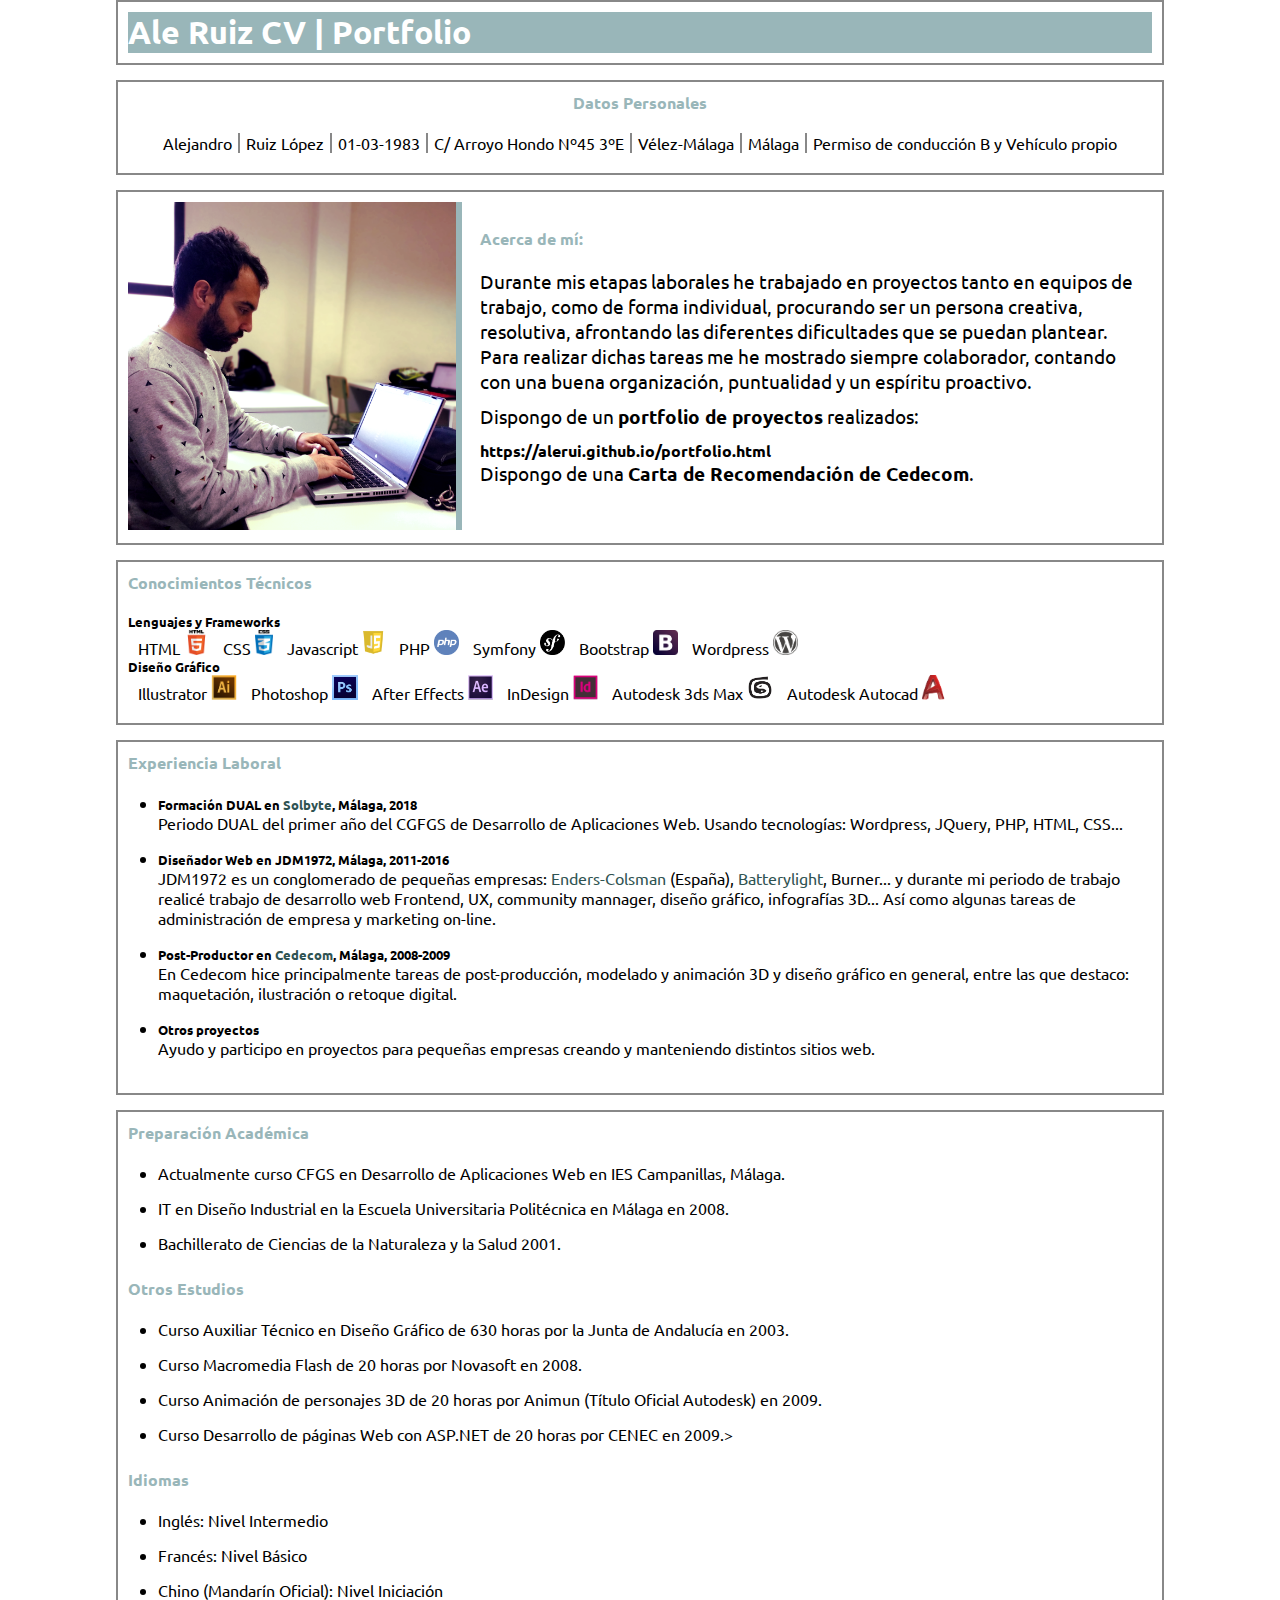
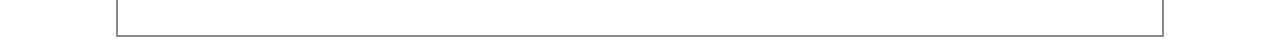
<file: index.html>
<!DOCTYPE html>
<!--[if lt IE 7]><html class="no-js lt-ie9 lt-ie8 lt-ie7" lang="en"> <![endif]-->
<!--[if IE 7]><html class="no-js lt-ie9 lt-ie8" lang="en"> <![endif]-->
<!--[if IE 8]><html class="no-js lt-ie9" lang="en"> <![endif]-->
<!--[if gt IE 8]><!-->
<html class="no-js" lang="en">
<!--<![endif]-->

<head>
  <!-- Global Metas -->
  <meta charset="utf-8">
  <meta name="description" content="Curriculum Personal Alejandnro Ruiz López">
  <meta name="author" content="Alejandro Ruiz">
  <meta name="keywords" content="Curriculum, Alejandro, Ruiz">
  <meta http-equiv="X-UA-Compatible" content="IE=edge,chrome=1">
  <title>Curriculum Alejandro Ruiz</title>
  <!-- Mobile Specific Metas -->
  <meta name="viewport" content="width=device-width, initial-scale=1, maximum-scale=1">
  <!--[if lt IE 9]> HTML5Shiv
  <script src="http://html5shiv.googlecode.com/svn/trunk/html5.js"></script>
  <![endif]-->
  <!-- CSS's -->
  <link rel="stylesheet" type="text/css" href="css/curriculum_style.css" />
  <!-- Favicons -->
  <link rel="shortcut icon" href="images/favicon.ico">
  <link rel="apple-touch-icon" href="images/apple-touch-icon.png">
  <link rel="apple-touch-icon" sizes="72x72" href="images/apple-touch-icon-72x72.png">
  <link rel="apple-touch-icon" sizes="114x114" href="images/apple-touch-icon-114x114.png">
</head>

<body>
  <!-- DATOS PERSONALES -->
  <header>
      <h1>
          <p class="titulo">Ale Ruiz</p>
          <a class="link_titulo" href="index.html">CV</a>
          <p>|</p>
        <a class="link_titulo" href="portfolio.html">Portfolio</a>
      </h1>
    </header>
  <section>
    <article class="datos_personales">
      <ul class="list_datos">
        <h4>Datos Personales</h4>
        <li class="tit_dato">Nombre:</li><!--
        --><li class="dato_pers">Alejandro</li><!--
        --><li class="tit_dato">Apellidos:</li><!--
        --><li class="dato_pers">Ruiz L&oacute;pez</li><!--
        --><li class="tit_dato">Fecha de Nacimiento:</li><!--
        --><li class="dato_pers">01-03-1983</li><!--
        --><li class="tit_dato">Direcci&oacute;n</li><!--
        --><li class="dato_pers">C/ Arroyo Hondo Nº45 3ºE</li><!--
        --><li class="tit_dato">Ciudad</li><!--
        --><li class="dato_pers">V&eacute;lez-M&aacute;laga</li><!--
        --><li class="tit_dato">Provincia</li><!--
        --><li class="dato_pers">M&aacute;laga</li><!--
        --><li class="dato_ultimo">Permiso de conducción B y Vehículo propio</li>
      </ul>
    </article>
  </section>
  <!-- RESUMEN -->
  <section>
    <div class="cont_foto_curriculum">
      <img class="ima_cv" src="images/alejandro_ruiz_curriculum.png">
    </div>
    <article class="resumen">
      <h4>Acerca de mí:</h4>
      <p>Durante mis etapas laborales he trabajado en proyectos tanto en equipos de trabajo, como de forma individual, procurando ser un persona creativa, resolutiva, afrontando las diferentes dificultades que se puedan plantear. Para realizar dichas tareas me he mostrado siempre colaborador, contando con una buena organización, puntualidad y un espíritu proactivo.</p>
      <p>Dispongo de un <a class="link_text_pf" href="portfolio.html">portfolio de proyectos</a> realizados:
      </p>
      <a class="link_text_pf" href="https://alerui.github.io/portfolio.html">https://alerui.github.io/portfolio.html</a>
      <p>Dispongo de una <a class="link_text_pf" href="images/cart_recom_Cedecom.jpg" target="_blank">Carta de Recomendación de Cedecom</a>.
      </p>
    </article>
  </section>
  <!-- CONOCIMIENTOS TÉCNICOS -->
  <section>
    <article class="cont_conocimientos">
      <ul class="lista_conocimientos">
        <h4>Conocimientos Técnicos</h4>
        <h5>Lenguajes y Frameworks</h5>
        <li class="conocimiento">HTML
          <img class="ico_tech" src="images/ico-html5.png">
        </li>
        <li class="conocimiento">CSS
          <img class="ico_tech" src="images/ico-css3.png">
        </li>
        <li class="conocimiento">Javascript
          <img class="ico_tech" src="images/ico-js.png">
        </li>
        <li class="conocimiento">PHP
          <img class="ico_tech" src="images/ico-php.png">
        </li>
        <li class="conocimiento">Symfony
          <img class="ico_tech" src="images/ico-symfony.png">
        </li>
        <li class="conocimiento">Bootstrap
          <img class="ico_tech" src="images/ico-bootstrap.png">
        </li>
        <li class="conocimiento">Wordpress
          <img class="ico_tech" src="images/ico-wp.png">
        </li>
        <h5>Diseño Gráfico</h5>
        <li class="conocimiento">Illustrator
          <img class="ico_tech" src="images/ico-illustrator.png">
        </li>
        <li class="conocimiento">Photoshop
          <img class="ico_tech" src="images/ico-photoshop.png">
        </li>
        <li class="conocimiento">After Effects
          <img class="ico_tech" src="images/ico-AE.png">
        </li>
        <li class="conocimiento">InDesign
          <img class="ico_tech" src="images/ico-indesign.png">
        </li>
        <li class="conocimiento">Autodesk 3ds Max
          <img class="ico_tech" src="images/ico-3dsmax.png">
        </li>
        <li class="conocimiento">Autodesk Autocad
          <img class="ico_tech" src="images/ico-autocad.png">
        </li>
      </ul>
    </article>
  </section>
  <!-- TRABAJOS -->
  <section>
    <article class="cont_exp_lab">
      <ul class="lista_trabajos">
        <h4>Experiencia Laboral</h4>
        <li class="trabajo">
          <h5>Formación DUAL en <a class="trabEmpr" href="https://www.solbyte.com/">Solbyte</a>, Málaga, 2018</h5>
          <p>Periodo DUAL del primer año del CGFGS de Desarrollo de Aplicaciones Web. Usando tecnologías: Wordpress, JQuery, PHP, HTML, CSS...</p>
        </li>
        <li class="trabajo">
          <h5>Diseñador Web en JDM1972, Málaga, 2011-2016</h5>
          <p>JDM1972 es un conglomerado de pequeñas empresas: <a class="trabEmpr" href="https://www.enders-germany.com/">Enders-Colsman</a> (España), <a class="trabEmpr" href="https://www.batterylight.es/">Batterylight</a>, Burner... y durante mi periodo de trabajo realicé trabajo de desarrollo web Frontend, UX, community mannager, diseño gráfico, infografías 3D... Así como algunas tareas de administración de empresa y marketing on-line.</p>
        </li>
        <li class="trabajo">
          <h5>Post-Productor en <a class="trabEmpr" href="https://www.cedecom.es/">Cedecom</a>, Málaga, 2008-2009</h5>
          <p>En Cedecom hice principalmente tareas de post-producción, modelado y animación 3D y diseño gráfico en general, entre las que destaco: maquetación, ilustración o retoque digital.</p>
        </li>
        <li class="trabajo">
          <h5>Otros proyectos</h5>
          <p>Ayudo y participo en proyectos para pequeñas empresas creando y manteniendo distintos sitios web.</p>
        </li>
      </ul>
      </article>
  </section>
  <!-- ESTUDIOS -->
  <section>
    <article class="cont_estudios">
      <ul class="lista_estudios">
        <h4>Preparación Académica</h4>
        <li class="estudio">Actualmente curso CFGS en Desarrollo de Aplicaciones Web en IES Campanillas, Málaga.</li>
        <li class="estudio">IT en Diseño Industrial en la Escuela Universitaria Politécnica en Málaga en 2008.</li>
        <li class="estudio">Bachillerato de Ciencias de la Naturaleza y la Salud 2001.</li>
      </ul>
    </article>
    <!-- OTROS ESTUDIOS-->
    <article class="cont_estudios">
      <ul class="lista_estudios">
        <h4>Otros Estudios</h4>
        <li class="estudio">Curso Auxiliar Técnico en Diseño Gráfico de 630 horas por la Junta de Andalucía en 2003.
        </li>
        <li class="estudio">Curso Macromedia Flash de 20 horas por Novasoft en 2008.</li>
        <li class="estudio">Curso Animación de personajes 3D de 20 horas por Animun (Título Oficial Autodesk) en 2009.</li>
        <li class="estudio">Curso Desarrollo de páginas Web con ASP.NET de 20 horas por CENEC en 2009.>
        </li>
      </ul>
    </article>
    <!-- IDIOMAS-->
    <article class="cont_estudios">
      <ul class="lista_estudios">
        <h4>Idiomas</h4>
        <li class="estudio">Inglés: Nivel Intermedio</li>
        <li class="estudio">Francés: Nivel Básico</li>
        <li class="estudio">Chino (Mandarín Oficial): Nivel Iniciación</li>
      </ul>
    </article>
  </section>
</body>

</html>
</file>
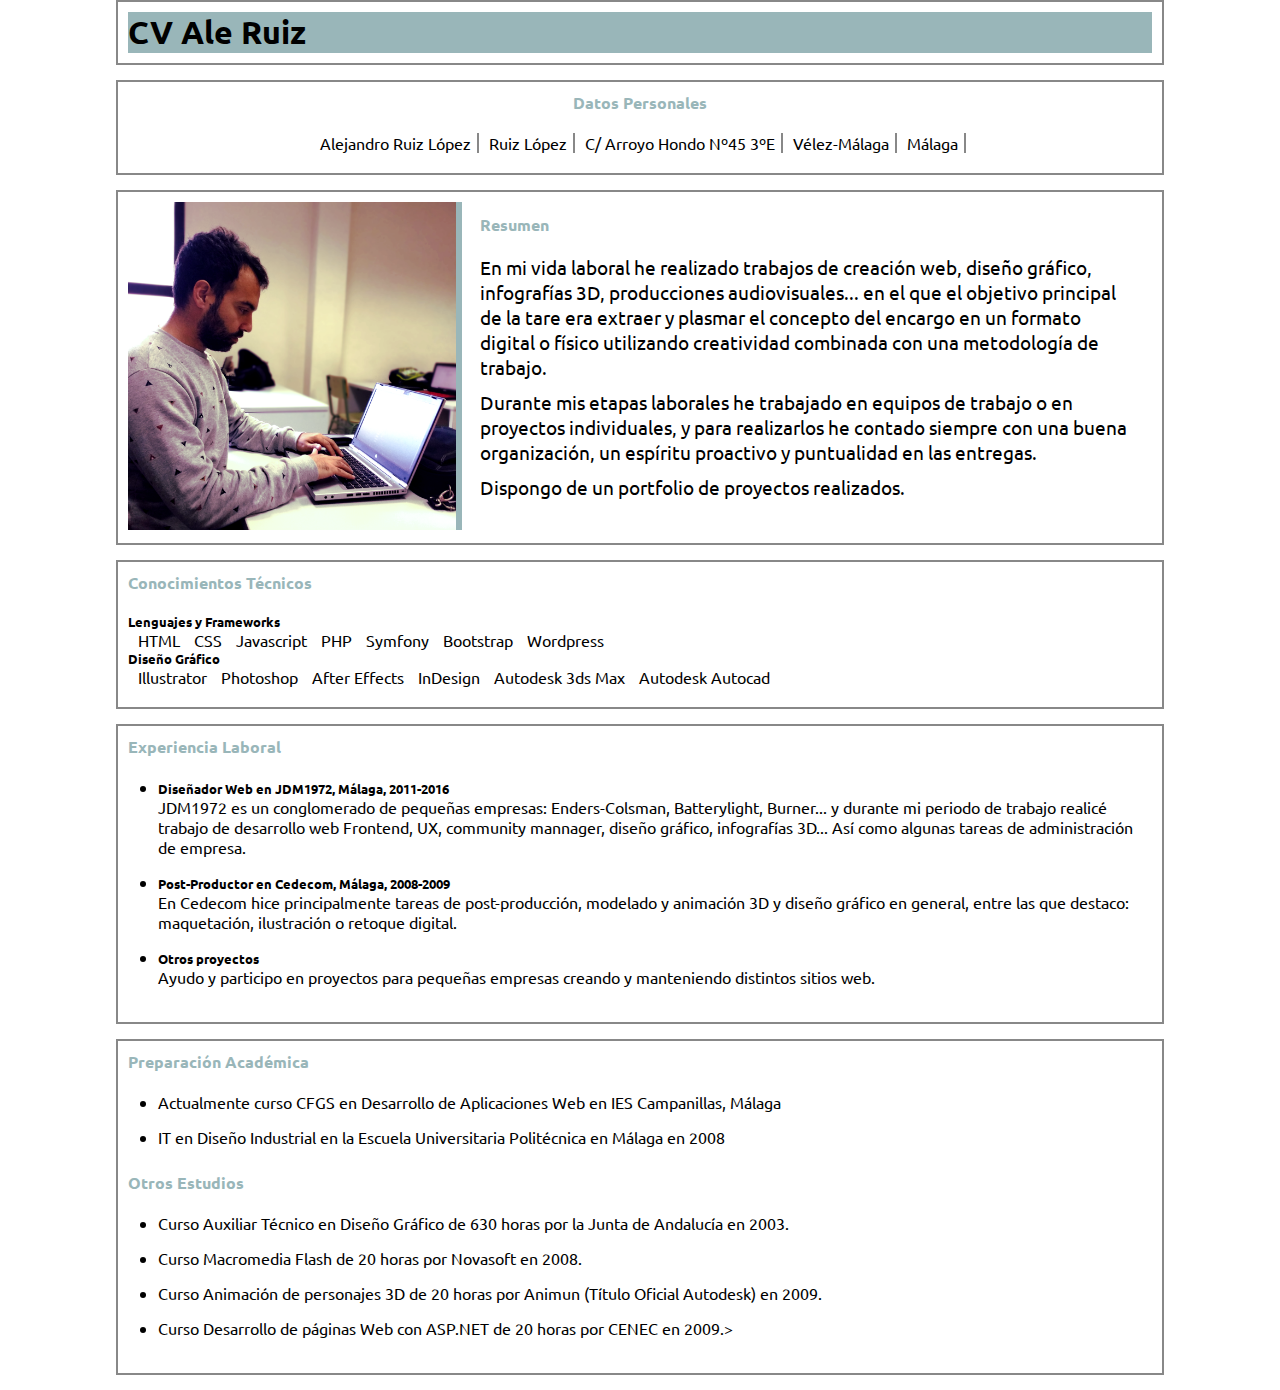
<file: curriculum_Ale_Ruiz.html>
<!DOCTYPE html>
<!--[if lt IE 7]><html class="no-js lt-ie9 lt-ie8 lt-ie7" lang="en"> <![endif]-->
<!--[if IE 7]><html class="no-js lt-ie9 lt-ie8" lang="en"> <![endif]-->
<!--[if IE 8]><html class="no-js lt-ie9" lang="en"> <![endif]-->
<!--[if gt IE 8]><!-->
<html class="no-js" lang="en">
<!--<![endif]-->

<head>
  <!-- Global Metas -->
  <meta charset="utf-8">
  <meta name="description" content="Curriculum Personal Alejandnro Ruiz López">
  <meta name="author" content="Alejandro Ruiz">
  <meta name="keywords" content="Curriculum, Alejandro, Ruiz">
  <meta http-equiv="X-UA-Compatible" content="IE=edge,chrome=1">
  <title>Curriculum Alejandro Ruiz</title>
  <!-- Mobile Specific Metas -->
  <meta name="viewport" content="width=device-width, initial-scale=1, maximum-scale=1">
  <!--[if lt IE 9]> HTML5Shiv
  <script src="http://html5shiv.googlecode.com/svn/trunk/html5.js"></script>
  <![endif]-->
  <!-- CSS's -->
  <link rel="stylesheet" type="text/css" href="css/curriculum_style.css" media="screen" />
  <!-- Favicons -->
  <link rel="shortcut icon" href="images/favicon.ico">
  <link rel="apple-touch-icon" href="images/apple-touch-icon.png">
  <link rel="apple-touch-icon" sizes="72x72" href="images/apple-touch-icon-72x72.png">
  <link rel="apple-touch-icon" sizes="114x114" href="images/apple-touch-icon-114x114.png">
</head>

<body>
  <!-- DATOS PERSONALES -->
  <header>
    <h1>CV Ale Ruiz</h1>
  </header>
  <section>
    <article class="datos_personales">
      <ul class="list_datos">
        <h4>Datos Personales</h4>
        <li class="tit_dato">Nombre:</li>
        <li class="dato_pers">Alejandro Ruiz López</li>
        <li class="tit_dato">Apellidos:</li>
        <li class="dato_pers">Ruiz L&oacute;pez</li>
        <li class="tit_dato">Direcci&oacute;n</li>
        <li class="dato_pers">C/ Arroyo Hondo Nº45 3ºE</li>
        <li class="tit_dato">Ciudad</li>
        <li class="dato_pers">V&eacute;lez-M&aacute;laga</li>
        <li class="tit_dato">Provincia</li>
        <li class="dato_pers">M&aacute;laga</li>
      </ul>
    </article>
  </section>
  <!-- RESUMEN -->
  <section>
    <div class="cont_foto_curriculum">
      <img class="ima_cv" src="images/alejandro_ruiz_curriculum.png">
    </div>
    <article class="resumen">
      <h4>Resumen</h4>
      <p>En mi vida laboral he realizado trabajos de creación web, diseño gráfico, infografías 3D, producciones audiovisuales... en el que el objetivo principal de la tare era extraer y plasmar el concepto del encargo en un formato digital o físico utilizando creatividad combinada con una metodología de trabajo.
      </p>
      <p>Durante mis etapas laborales he trabajado en equipos de trabajo o en proyectos individuales, y para realizarlos he contado siempre con una buena organización, un espíritu proactivo y puntualidad en las entregas.</p>
      <p>Dispongo de un portfolio de proyectos realizados.</p>
    </article>
  </section>
  <!-- CONOCIMIENTOS TÉCNICOS -->
  <section>
    <article class="cont_conocimientos">
      <ul class="lista_conocimientos">
        <h4>Conocimientos Técnicos</h4>
        <h5>Lenguajes y Frameworks</h5>
        <li class="conocimiento">HTML</li>
        <li class="conocimiento">CSS</li>
        <li class="conocimiento">Javascript</li>
        <li class="conocimiento">PHP</li>
        <li class="conocimiento">Symfony</li>
        <li class="conocimiento">Bootstrap</li>
        <li class="conocimiento">Wordpress</li>
        <h5>Diseño Gráfico</h5>
        <li class="conocimiento">Illustrator</li>
        <li class="conocimiento">Photoshop</li>
        <li class="conocimiento">After Effects</li>
        <li class="conocimiento">InDesign</li>
        <li class="conocimiento">Autodesk 3ds Max</li>
        <li class="conocimiento">Autodesk Autocad</li>
      </ul>
    </article>
  </section>
  <!-- TRABAJOS -->
  <section>
    <article class="cont_exp_lab">
      <ul class="lista_trabajos">
        <h4>Experiencia Laboral</h4>
        <li class="trabajo">
          <h5>Diseñador Web en JDM1972, Málaga, 2011-2016</h5>
          <p>JDM1972 es un conglomerado de pequeñas empresas: Enders-Colsman, Batterylight, Burner... y durante mi periodo de trabajo realicé trabajo de desarrollo web Frontend, UX, community mannager, diseño gráfico, infografías 3D... Así como algunas tareas de administración de empresa.</p>
        </li>
        <li class="trabajo">
          <h5>Post-Productor en Cedecom, Málaga, 2008-2009</h5>
          <p>En Cedecom hice principalmente tareas de post-producción, modelado y animación 3D y diseño gráfico en general, entre las que destaco: maquetación, ilustración o retoque digital.</p>
        </li>
        <li class="trabajo">
          <h5>Otros proyectos</h5>
          <p>Ayudo y participo en proyectos para pequeñas empresas creando y manteniendo distintos sitios web.</p>
        </li>
      </ul>
      </article>
  </section>
  <!-- ESTUDIOS -->
  <section>
    <article class="cont_estudios">
      <ul class="lista_estudios">
        <h4>Preparación Académica</h4>
        <li class="estudio">Actualmente curso CFGS en Desarrollo de Aplicaciones Web en IES Campanillas, Málaga</li>
        <li class="estudio">IT en Diseño Industrial en la Escuela Universitaria Politécnica en Málaga en 2008</li>
      </ul>
    </article>
    <!-- OTROS ESTUDIOS-->
    <article class="cont_estudios">
      <ul class="lista_estudios">
        <h4>Otros Estudios</h4>
        <li class="estudio">Curso Auxiliar Técnico en Diseño Gráfico de 630 horas por la Junta de Andalucía en 2003.
        </li>
        <li class="estudio">Curso Macromedia Flash de 20 horas por Novasoft en 2008.</li>
        <li class="estudio">Curso Animación de personajes 3D de 20 horas por Animun (Título Oficial Autodesk) en 2009.</li>
        <li class="estudio">Curso Desarrollo de páginas Web con ASP.NET de 20 horas por CENEC en 2009.>
        </li>
      </ul>
    </article>
  </section>
</body>

</html>
</file>
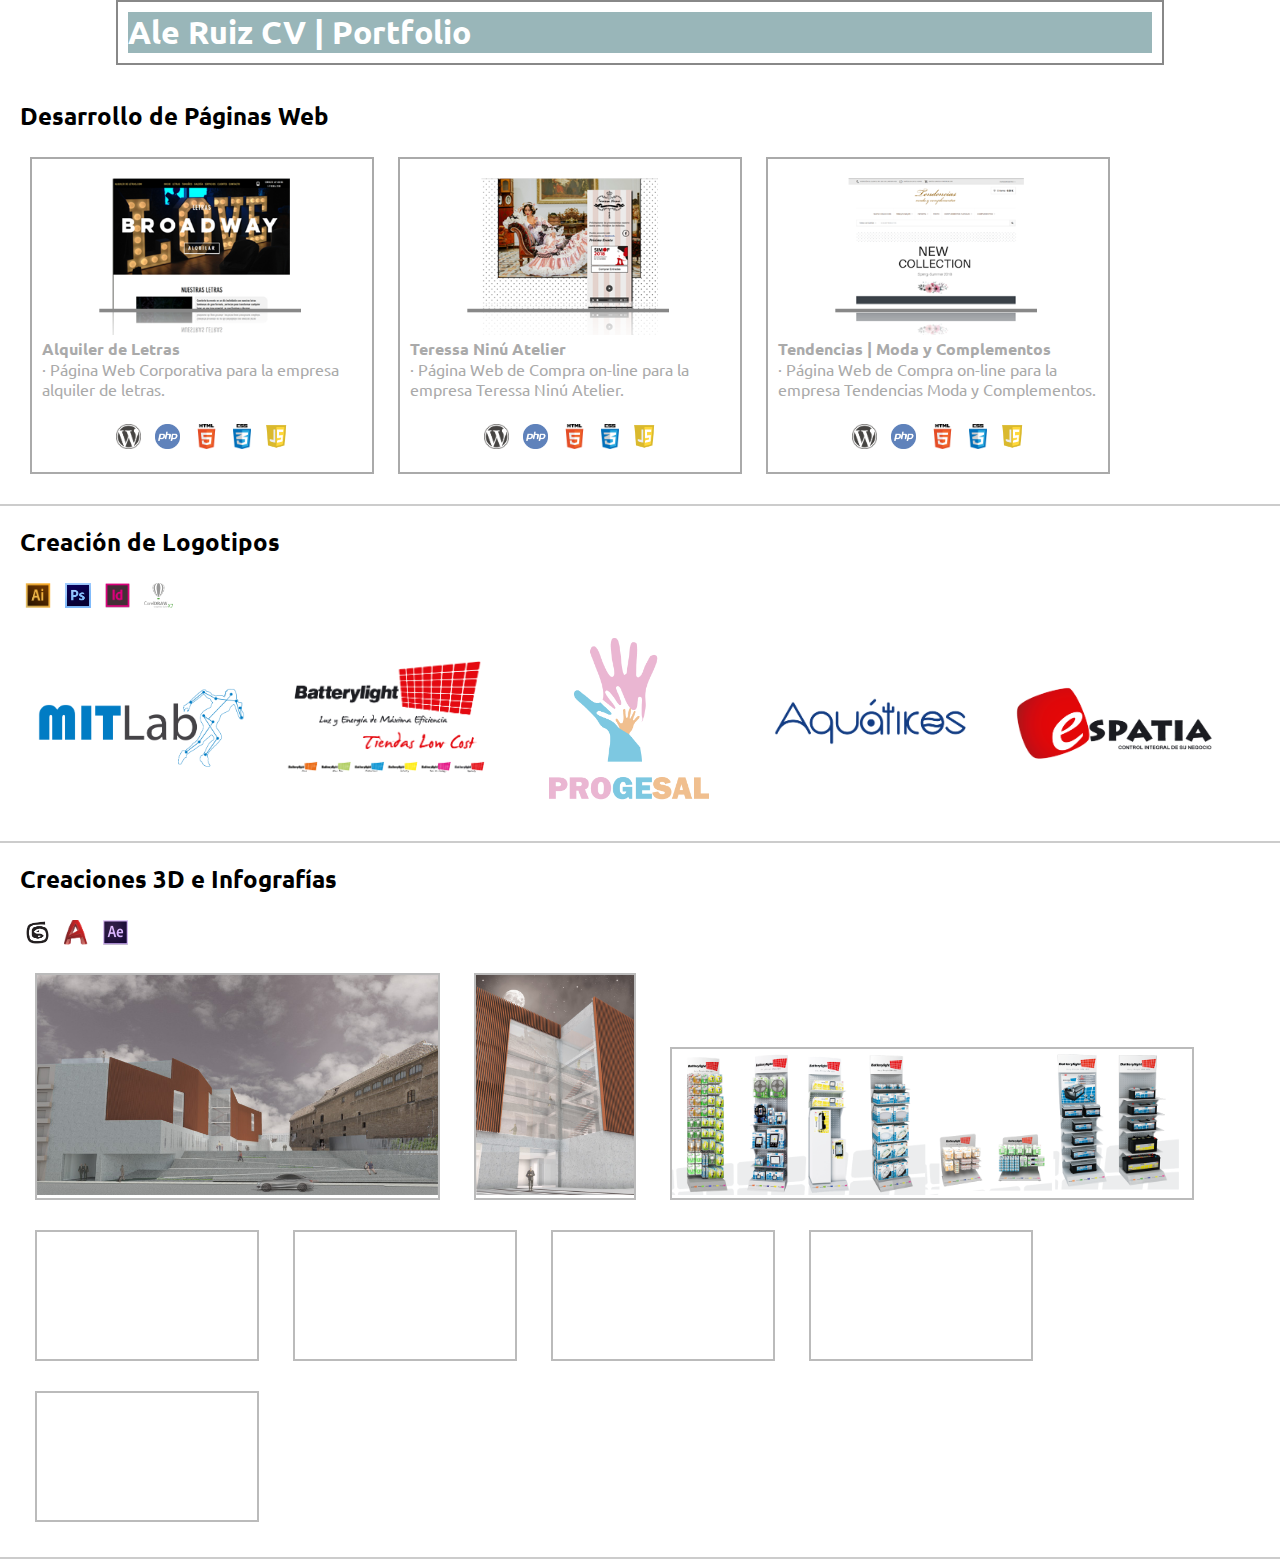
<file: portfolio.html>
<!DOCTYPE html>
<!--[if lt IE 7]><html class="no-js lt-ie9 lt-ie8 lt-ie7" lang="en"> <![endif]-->
<!--[if IE 7]><html class="no-js lt-ie9 lt-ie8" lang="en"> <![endif]-->
<!--[if IE 8]><html class="no-js lt-ie9" lang="en"> <![endif]-->
<!--[if gt IE 8]><!-->
<html class="no-js" lang="en">
<!--<![endif]-->

<head>
    <!-- Global Metas -->
    <meta charset="utf-8">
    <meta name="description" content="Portfolio Alejandro Ruiz">
    <meta name="author" content=" Alejandro Ruiz">
    <meta name="keywords" content="Portfolio, Alejandro Ruiz">
    <meta http-equiv="X-UA-Compatible" content="IE=edge,chrome=1">
    <title>Portfolio Alejandro Ruiz</title>
    <!-- Mobile Specific Metas -->
    <meta name="viewport" content="width=device-width, initial-scale=1, maximum-scale=1">
    <!--[if lt IE 9]> HTML5Shiv
    <script src="http://html5shiv.googlecode.com/svn/trunk/html5.js"></script>
  <![endif]-->
    <!-- CSS's -->
    <link rel="stylesheet" type="text/css" href="css/portfolio_style.css" />
    <!-- Favicons -->
    <!-- Favicons -->
    <link rel="shortcut icon" href="images/favicon.ico">
    <link rel="apple-touch-icon" href="images/apple-touch-icon.png">
    <link rel="apple-touch-icon" sizes="72x72" href="images/apple-touch-icon-72x72.png">
    <link rel="apple-touch-icon" sizes="114x114" href="images/apple-touch-icon-114x114.png">
</head>

<body>
    <header>
      <h1>
    			<p class="titulo">Ale Ruiz</p>
      		<a class="link_titulo" href="index.html">CV</a>
      		<p>|</p>
     		<a class="link_titulo" href="portfolio.html">Portfolio</a>
    	</h1>
    </header>
    <section class="webs">
        <h2>Desarrollo de Páginas Web</h2>
        <article>
            <a class="link_item" href="http://www.alquilerdeletras.com/">
				  		<img class="ima_item" src="images/alquilerdeletras.png" alt="Página Web Alquiler de Letras">
            <h4>Alquiler de Letras</h4>
				  		<p>· Página Web Corporativa para la empresa alquiler de letras.</p>
				  		<ul class="list_tech">
				  			<li class="item_tech">
				  				<img class="ico_tech" src="images/ico-wp.png" alt="Wordpress">
				  			</li>
				  			<li class="item_tech">
				  				<img class="ico_tech" src="images/ico-php.png" alt="php">
				  			</li>
				  			<li class="item_tech">
				  				<img class="ico_tech" src="images/ico-html5.png" alt="html5">
				  			</li>
				  			<li class="item_tech">
				  				<img class="ico_tech" src="images/ico-css3.png" alt="css3">
				  			</li>
				  			<li class="item_tech">
				  				<img class="ico_tech" src="images/ico-js.png" alt="javascript">
				  			</li>
				  		</ul>
				  	</a>
        </article>
        <article>
            <a class="link_item" href="http://www.teressaninuatelier.com/">
				  		<img class="ima_item" src="images/teressaninuatelier.png" alt="Página Web Teressa Ninú Atelier">
            	<h4>Teressa Ninú Atelier</h4>
				  		<p>· Página Web de Compra on-line para la empresa Teressa Ninú Atelier.</p>
				  		<ul class="list_tech">
				  			<li class="item_tech">
				  				<img class="ico_tech" src="images/ico-wp.png" alt="Wordpress">
				  			</li>
				  			<li class="item_tech">
				  				<img class="ico_tech" src="images/ico-php.png" alt="php">
				  			</li>
				  			<li class="item_tech">
				  				<img class="ico_tech" src="images/ico-html5.png" alt="html5">
				  			</li>
				  			<li class="item_tech">
				  				<img class="ico_tech" src="images/ico-css3.png" alt="css3">
				  			</li>
				  			<li class="item_tech">
				  				<img class="ico_tech" src="images/ico-js.png" alt="javascript">
				  			</li>
				  		</ul>
				  	</a>
        </article>
        <article>
            <a class="link_item" href="http://tendenciasmodaycomplementos.com/">
				  		<img class="ima_item" src="images/tendencias_myc.png" alt="Página Web Tendencias Moda y Complementos">
            	<h4>Tendencias | Moda y Complementos</h4>
				  		<p>· Página Web de Compra on-line para la empresa Tendencias Moda y Complementos.</p>
				  		<ul class="list_tech">
				  			<li class="item_tech">
				  				<img class="ico_tech" src="images/ico-wp.png" alt="Wordpress">
				  			</li>
				  			<li class="item_tech">
				  				<img class="ico_tech" src="images/ico-php.png" alt="php">
				  			</li>
				  			<li class="item_tech">
				  				<img class="ico_tech" src="images/ico-html5.png" alt="html5">
				  			</li>
				  			<li class="item_tech">
				  				<img class="ico_tech" src="images/ico-css3.png" alt="css3">
				  			</li>
				  			<li class="item_tech">
				  				<img class="ico_tech" src="images/ico-js.png" alt="javascript">
				  			</li>
				  		</ul>
				  	</a>
        </article>
    </section>
    <section class="logos">
        <h2>Creación de Logotipos</h2>
        <ul class="list_tech">
            <li class="item_tech">
                <img class="ico_tech" src="images/ico-illustrator.png" alt="illustrator">
            </li>
            <li class="item_tech">
                <img class="ico_tech" src="images/ico-photoshop.png" alt="photoshop">
            </li>
            <li class="item_tech">
                <img class="ico_tech" src="images/ico-indesign.png" alt="inDesign">
            </li>
            <li class="item_tech">
                <img class="ico_tech" src="images/ico-corel.png" alt="Corel Draw">
            </li>
        </ul>
        <ul class="list_logos">
            <li class="item_logo">
                <img class="ima_logo" src="images/logo_mitlab.png" alt="Logo MitLab">
            </li>
            <li class="item_logo">
                <img class="ima_logo" src="images/logo_batterylight.png" alt="Logo Batterylight">
            </li>
            <li class="item_logo">
                <img class="ima_logo" src="images/logo_progesal.png" alt="Logo Progesal">
            </li>
            <li class="item_logo">
                <img class="ima_logo" src="images/logo_aquaticos.png" alt="Logo Aquaticos">
            </li>
            <li class="item_logo">
                <img class="ima_logo" src="images/logo_espatia.png" alt="Logo Espatia">
            </li>
        </ul>
    </section>
    <section class="info3d">
        <h2>Creaciones 3D e Infografías</h2>
        <ul class="list_tech">
            <li class="item_tech">
                <img class="ico_tech" src="images/ico-3dsmax.png" alt="3ds Max">
            </li>
            <li class="item_tech">
                <img class="ico_tech" src="images/ico-autocad.png" alt="Autocad">
            </li>
            <li class="item_tech">
                <img class="ico_tech" src="images/ico-AE.png" alt="After Effects">
            </li>
        </ul>
        <ul class="list_creaciones">
            <li class="item_creacion">
                <img class="ima_info3d" src="images/info_jl_arqu_1.jpg" alt="info 3d JL Arquitecto">
            </li>
            <li class="item_creacion">
                <img class="ima_info3d" src="images/info_jl_arqu_2.jpg" alt="info 3d JL Arquitecto">
            </li>
            <li class="item_creacion">
                <img class="ima_info3d" src="images/exp_bt.png" alt="Expositores Batterylight">
            </li>
            <li class="item_creacion">
                <iframe width="220" height="124" src="https://www.youtube.com/embed/A8l5G6p86BU" frameborder="0" allow="autoplay; encrypted-media" allowfullscreen></iframe>
            </li>
            <li class="item_creacion">
                <iframe width="220" height="124" src="https://www.youtube.com/embed/4RY-u7heRqg" frameborder="0" allow="autoplay; encrypted-media" allowfullscreen></iframe>
            </li>
            <li class="item_creacion">
                <iframe width="220" height="124" src="https://www.youtube.com/embed/Wh7WbHWc7jk" frameborder="0" allow="autoplay; encrypted-media" allowfullscreen></iframe>
            </li>
            <li class="item_creacion">
                <iframe width="220" height="124" src="https://www.youtube.com/embed/unJdBS1fkq8" frameborder="0" allow="autoplay; encrypted-media" allowfullscreen></iframe>
            </li>
            <li class="item_creacion">
                <iframe width="220" height="124" src="https://www.youtube.com/embed/rp_4UOdh5uo" frameborder="0" allow="autoplay; encrypted-media" allowfullscreen></iframe>
            </li>
        </ul>
    </section>
</body>

</html>
</file>
<file: css/curriculum_style.css>
/*
 * @title: CSS Curriculum Vitae Alejandro Ruiz
 * @uthor: Alejandro Ruiz
 *
 */

 /*
  * Colores:
  * Azul Claro: c5ebf0;
  * Gris: #888;
  */

@import url('https://fonts.googleapis.com/css?family=Ubuntu');

* {
	font-family: Ubuntu;
	padding: 0px;
	border: 0px;
	margin: 0px;
}

header, section {
	width: 80%;
	margin: 0 auto;
	border: 2px solid #888;
	margin-bottom: 15px;
	padding: 10px;
}

article {
	margin-bottom: 10px;
}

h1 {
	background-color: #99B6B9;
}

.link_titulo {
	text-decoration: none;
	color: #FFF;
	display: inline-block;
}

.link_titulo:hover {
	color: #888;
}

header h1 p {
	display: inline-block;
	color: #FFF;
}

h4 {
	color: #99B6B9;
  padding-bottom: 20px;
}

.datos_personales {}

.list_datos {
	text-align: center;
}

.tit_dato {
  display: none;
}

.dato_pers, .dato_ultimo {
  display: inline-block;
  padding-left: 6px;
  padding-right: 6px;
  border-collapse: collapse;
  border-right: 2px solid #888;
}

.dato_ultimo {
	border: 0px; }

.cont_foto_curriculum {
	display: inline-block;
	vertical-align: middle;
	width: 32%;
}

.ima_cv {
	width: 100%;
	border-right: 6px solid #99B6B9;
}

.resumen {
	display: inline-block;
	vertical-align: middle;
	width: 64%;
	margin-left: 2%;
}

.resumen p {
	font-size: 1.2em;
	margin-bottom: 10px;
}

.link_text_pf {
	text-decoration: none;
	color: #000;
	font-weight: bolder;
}

.link_text_pf:hover {
	color: #CCC;
}

.trabEmpr {
  text-decoration: none;
  color: #2F5352FF;
}

.trabEmpr:hover {
  color: #499F99FF;
}

.conocimiento {
	display: inline-block;
	margin-left: 10px;
}

.ico_tech {
	height: 25px;
}

.cont_exp_lab ul li,
.cont_estudios ul li {
	margin-left: 30px;
	padding-bottom: 15px;
}

/* Tablets y Móviles */
@media only screen and (max-width: 620px) {
	
	.titulo {
		display: block;
	}

	.cont_foto_curriculum {
		display: block;
		width: 100%;
	}

	.resumen {
		display: block;
		width: 100%;
		margin-left: 2%;
	}

}
</file>
<file: css/portfolio_style.css>
/*
 * @title: CSS Portfolio Alejandro Ruiz
 * @uthor: Alejandro Ruiz
 *
 */

 /*
  * Colores:
  * Azul Claro: c5ebf0;
  * Gris: #888;
  */

  @import url('https://fonts.googleapis.com/css?family=Ubuntu');

* {
	font-family: Ubuntu;
	padding: 0px;
	border: 0px;
	margin: 0px;
}

header {
	width: 80%;
	margin: 0 auto;
	border: 2px solid #888;
	margin-bottom: 15px;
	padding: 10px;
}

h1 {
	background-color: #99B6B9;
}

.link_titulo {
	text-decoration: none;
	color: #FFF;
	display: inline-block;
}

.link_titulo:hover {
	color: #888;
}

header h1 p {
	display: inline-block;
	color: #FFF;
}

section {
	border-bottom: 2px solid #CCC;
	padding: 20px;
}

article {
	width: 320px;
	border: 2px solid #AAA;
	margin: 10px;
	padding: 10px;
	display: inline-block;
	vertical-align: top;
}

h2 {
	margin-bottom: 15px;
}

/* ------- Webs ------ */

article:hover {
	border: 2px solid #888;
}

.link_item {
	text-decoration: none;
	color: #AAA;
}

.link_item:hover {
	text-decoration: none;
	color: #000;
}

.ima_item {
	width: 220px;
	margin-left: 50px;
}

.list_tech {
	text-align: center;
	list-style: none;
	margin-top: 15px;
}

.item_tech {
	display: inline-block;
}

.ico_tech {
	height: 25px;
	margin: 10px 5px;
}

/* ------- Logos ------ */
.logos .list_tech, .info3d .list_tech {
	text-align: left;
}

.list_logo {
	text-align: center;
	list-style: none;
	margin: 15px;
}

.item_logo {
	display: inline-block;
	margin: 0px 10px;
}

.ima_logo {
	max-width: 220px;
	vertical-align: middle;
}

/* ------- Creaciones Visuales ------ */

.item_creacion {
	display: inline-block;
	margin: 15px;
	border: 2px solid #BBB;
}

.ima_info3d {
	max-width: 520px;
	max-height: 220px
}

/* Tablets y Móviles */
@media only screen and (max-width: 620px) {
	
	.titulo {
		display: block;
	}

	article {
		width: 90%;
		border: 2px solid #AAA;
		margin: 10px 0px;
		padding: 10px;
		display: block;
		vertical-align: top;
	}

	.ima_item {
		width: 220px;
		margin-left: 10%;
	}

	.ima_info3d {
		max-width: 90%;
		max-height: 100%
	}
}
</file>
